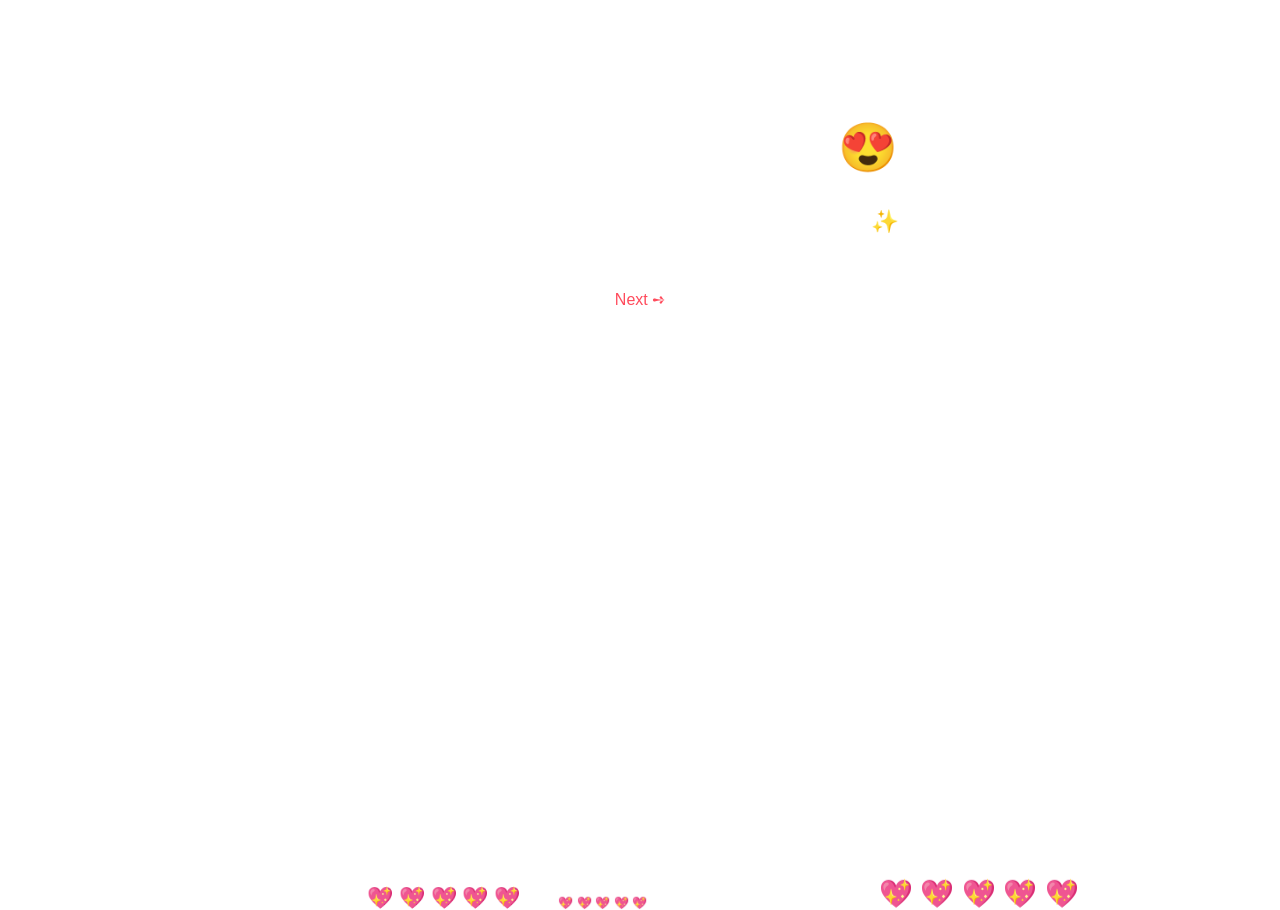
<file: index.html>
<!DOCTYPE html>
<html>
<head>
    <title>Khush Raho Hamesha ❤️</title>
    <link rel="stylesheet" href="style.css">
</head>
<body>

<audio autoplay loop>
    <source src="https://www.bensound.com/bensound-music/bensound-love.mp3" type="audio/mp3">
</audio>

<div class="container">
    <h1>Hey My dear Freind 😍</h1>
    <p>Yeh specially tumhare Sirf Tumhari Khushi keliye ✨</p>

    <a href="page2.html">
        <button> Next ➺ </button>
    </a>
</div>

<script src="script.js"></script>

</body>
</html>
</file>
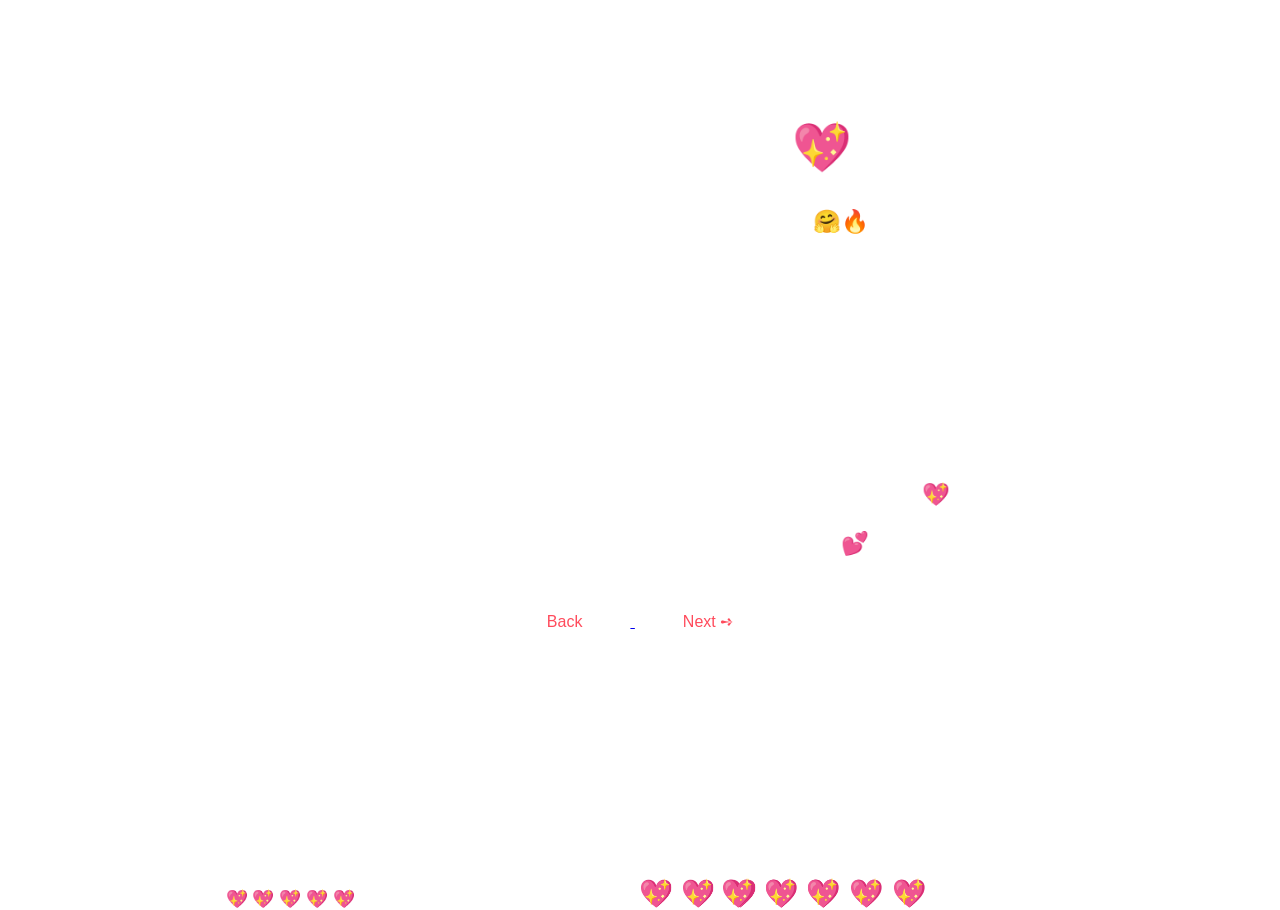
<file: page2.html>
<!DOCTYPE html>
<html>
<head>
    <title>Special Message For You 💌</title>
    <link rel="stylesheet" href="style.css">
</head>
<body>

<div class="container">
    <h1>         MY Dear Friend 💖</h1>
    <p>Tum sirf friend nahi ho… tum special ho 🤗🔥</p>
    <p>
        Meri pyari dost,  
        Tum sirf ek friend nahi balkay meri behn jesi ho. Allah tumhein hamesha khush rakhe,
        tumhara naseeb itna acha kare ke zindagi tum par fakhar kare.
        Har khushi tumhare qadam choome aur har gham tum se door bhaage.</p>

    <p>
        Dua hai ke tumhari zindagi roshniyon se bhari ho,
        har din tumhare liye nayi umeed aur khubsurat lamhe laaye.
        Allah tumhein woh sab kuch ata kare jo tumhare dil mein hai,
        aur tumhein hamesha kamyabi aur sukoon naseeb ho.
</p>
    <p>
        Tumhari dosti mere liye ek gift hai, 
        aur main hamesha Allah ka shukar ada karta hoon
        ke mujhe tum jesi pyari aur sachchi friend mili.
</p>
    <p> Hamesha aisay hi muskurati raho. Khush raho, abaad raho 💖</p>
    <p> Mujhe tumhari friendship bohat pasand hai 💕</p>

    <a href="index.html">
        <button>Back</button>
    </a>

    <a href="page3.html">
        <button>Next ➺ </button>
    </a>
</div>

<script src="script.js"></script>

</body>
</html>
</file>
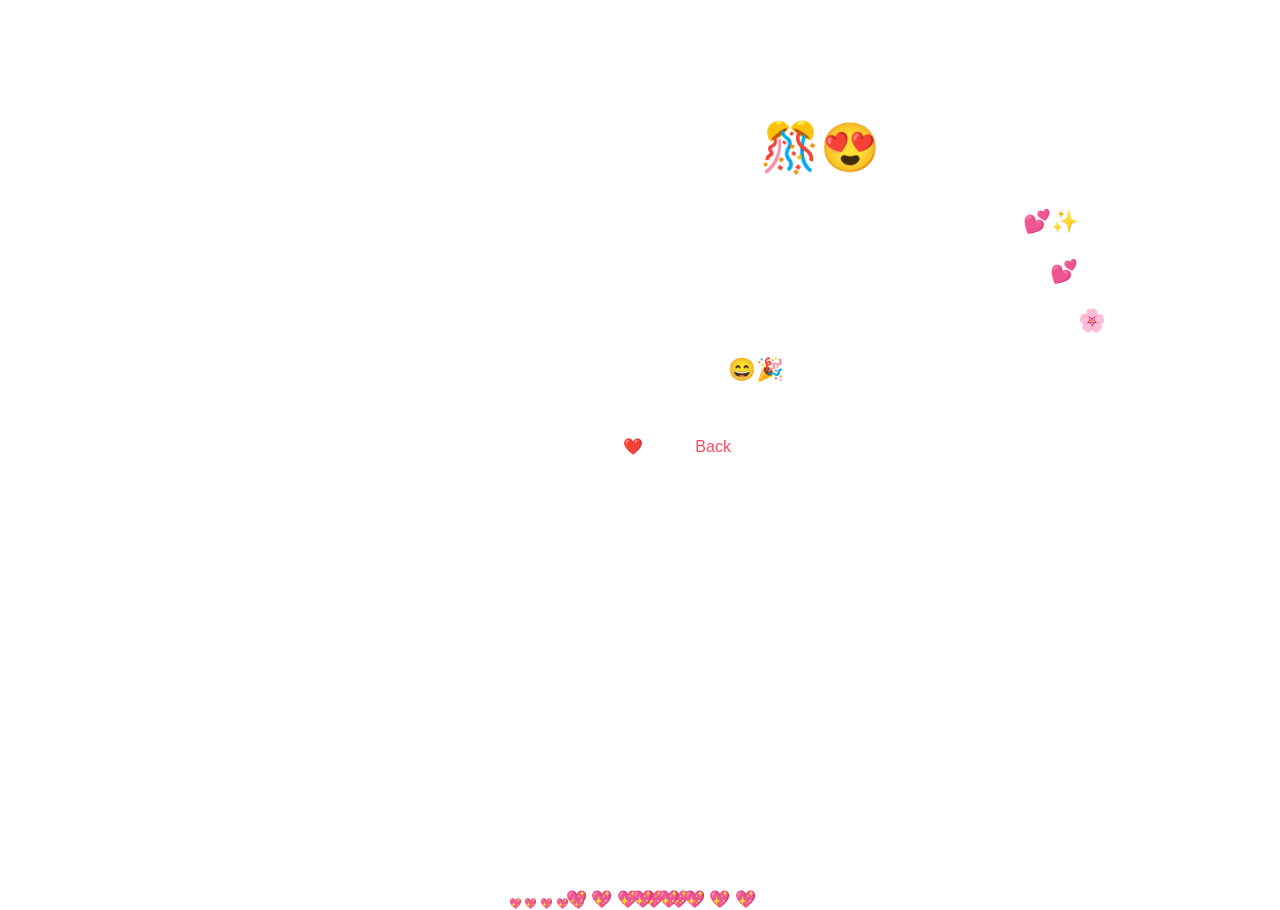
<file: page3.html>
<!DOCTYPE html>
<html>
<head>
    <title> Best Wishes For You 🎊</title>
    <link rel="stylesheet" href="style.css">
</head>
<body>

<div class="container">
    <h1>My Dear Freind 🎊😍</h1>
    <p>Allah kare tumhara aane wala waqt tumhari expectations se bhi zyada beautiful ho 💕✨</p>
    <p>Future ke liye sirf itni si wish hai… tumhein har wo cheez mile jo tum deserve karti ho 💕</p>
    <p>Dua hai ke tumhari zindagi ka har next step tumhein success aur sukoon ke qareeb le jaye 🌸</p>
    <p>Hamesha khush rehna 😄🎉</p
    <h2>— Best OF Luck ❤️</h2>

    <a href="page2.html">
        <button> Back</button>
    </a>
</div>

<script src="script.js"></script>

</body>
</html>
</file>
<file: style.css>
body {
    margin: 0;
    padding: 0;
    font-family: 'Poppins', sans-serif;
    text-align: center;
    color: white;
    animation: gradientBG 8s infinite alternate;
    overflow: hidden;
}

@keyframes gradientBG {
    0% { background: linear-gradient(45deg, #ff6b81, #ff9a9e); }
    50% { background: linear-gradient(45deg, #a18cd1, #fbc2eb); }
    100% { background: linear-gradient(45deg, #fad0c4, #ffd1ff); }
}

.container {
    margin-top: 120px;
    position: relative;
}

h1 {
    font-size: 3rem;
    text-shadow: 0 0 15px white;
}

p {
    font-size: 1.4rem;
}

button {
    padding: 12px 28px;
    margin: 20px;
    font-size: 16px;
    border-radius: 30px;
    border: none;
    background: white;
    color: #ff4b5c;
    cursor: pointer;
    box-shadow: 0 0 10px white;
    transition: 0.3s;
}

button:hover {
    transform: scale(1.2);
    background: #ff4b5c;
    color: white;
}

/* hearts */
.heart {
    position: absolute;
    bottom: -10px;
    font-size: 20px;
    animation: floatUp 6s linear infinite;
}

@keyframes floatUp {
    0% { transform: translateY(0); opacity: 1; }
    100% { transform: translateY(-800px); opacity: 0; }
}
</file>
